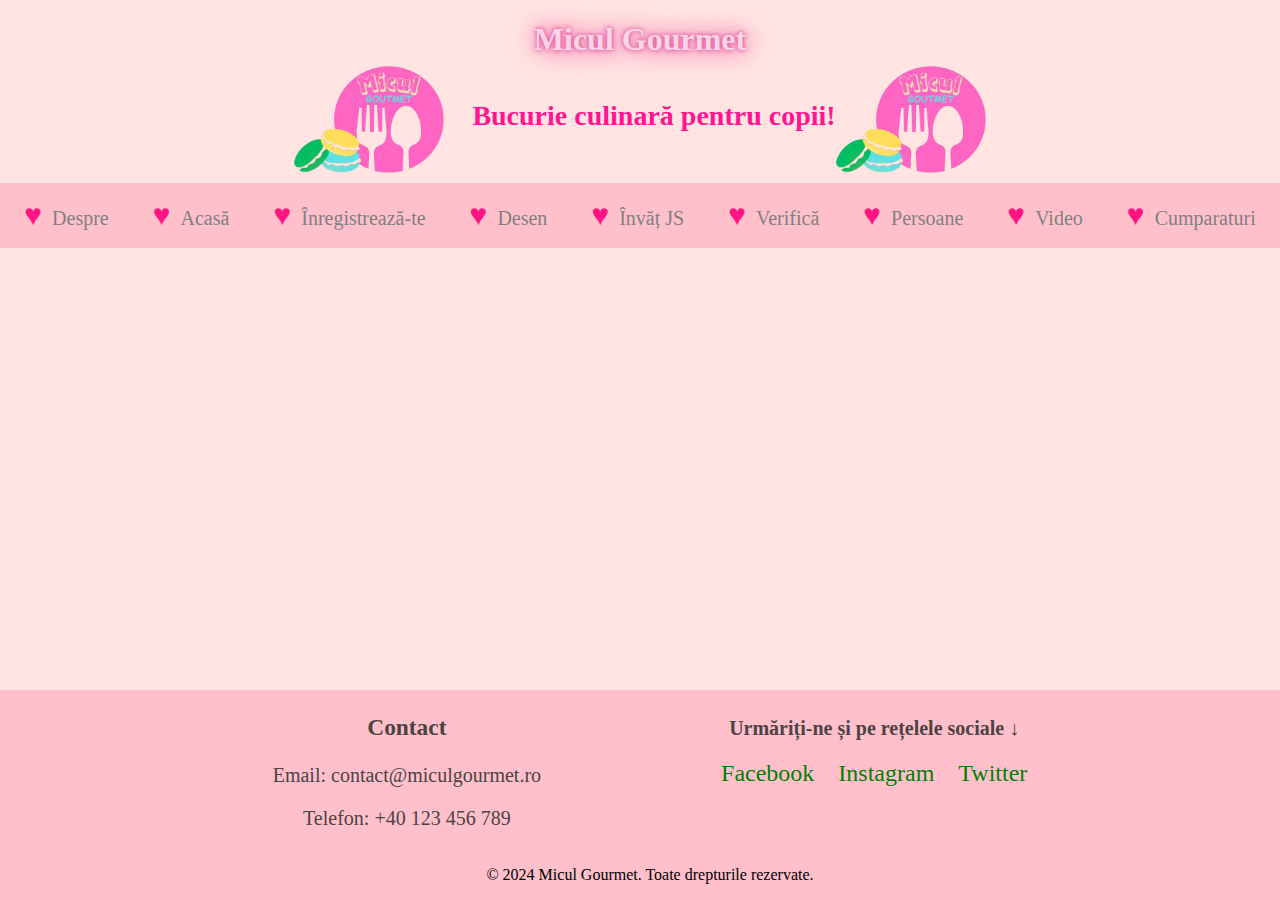
<file: continut/index.html>
<!DOCTYPE html>
    <html lang = "ro">
        <head>
            <title>Acasă</title>
            <meta charset = "utf-8">
            <link rel="icon" type="image/x-icon" href="favicon.ico">
            <link rel="stylesheet" type="text/css" href="CSS/stil.css">
            <script src="js/script.js" type="text/javascript"></script>
            <script src="js/cumparaturi.js"></script>
            
        </head>
        <body>
            <header class="header_design">
                <h1>Micul Gourmet</h1>
                <div id="logo_design">
                    <img   src="imagini/logo.png " width="150" height="115" >
                    <h2>&nbsp;&nbsp;&nbsp;&nbsp;Bucurie culinară pentru copii!</h2>
                    <img   src="imagini/logo.png " width="150" height="115" >
                </div>
                
            </header>
            <nav>
                <a onclick="schimbaContinut('despre')">Despre</a> 
                <a onclick="schimbaContinut('acasa')">Acasă</a>
                <a onclick="schimbaContinut('inregistreaza')">Înregistrează-te</a>
                <a onclick="schimbaContinut('desen')">Desen</a>
                <a onclick="schimbaContinut('invat')">Învăț JS</a>
                <a onclick="schimbaContinut('verifica')">Verifică</a>
                <a onclick="schimbaContinut('persoane', 'js/persoane.js', 'incarcaPersoane')">Persoane</a>
                <a onclick="schimbaContinut('video')">Video</a>
                <a onclick="schimbaContinut('cumparaturi', 'js/cumparaturi.js')">Cumparaturi</a>
            </nav>
            <br><br>
            <main id="continut"></main>
            <footer class="subsol"> 
                <div class="contact_media">
                    <div class="contact">
                        <h3>Contact</h3>
                        <p>Email: contact@miculgourmet.ro</p>
                        <p>Telefon: +40 123 456 789</p>
                    </div>
                
                    <div class="media" >
                        <h3>Urmăriți-ne și pe rețelele sociale ↓</h3>
                        <a  class="social-media" href="https://www.facebook.com/" target="_blank" >Facebook</a>
                        <a  class="social-media" href="https://www.instagram.com/" target="_blank" >Instagram</a>
                        <a  class="social-media" href="https://twitter.com/" target="_blank" >Twitter</a>
                    </div>
                </div>   
                <div class="copyright">
                    <p>&copy; 2024 Micul Gourmet. Toate drepturile rezervate.</p>
                </div>
            </footer>
        </body>
    </html>
</file>
<file: continut/CSS/stil.css>
body {
    margin: 0px;
    background-color: mistyrose;
    display:flex;
    flex-direction: column;
    min-height: 100vh;
}
h1 {
    color: rgb(250, 213, 230);
    text-align: center;
    margin-bottom: 0px;
    text-shadow: 1px 1px 20px rgb(221, 122, 188), 0 0 25px rgb(255, 113, 168), 0 0 5px rgb(220, 5, 105);
  }
  main{
    flex:1;
  }
h2{

    color:deeppink;
    text-align: center;
    font-size: 28px;
}
head{
    position:fixed;
    margin-top:0%;
}
nav {
    width:100%;
    height: 50px;
    background-color: pink;
    display: inline-block;
    text-align: center;
    padding-top: 15px;;
    flex-grow: 0;
    
}
nav a{
    text-decoration: none;
    color:grey;
    margin: 20px 20px;
    font-size: 20px;
    position: relative;
    animation-name: example;
    animation-duration: 3s;  
    animation-fill-mode: forwards;
    animation-direction: reverse;
}
nav a::before{
    width:30px;
    height: 30px;;
    content:"♥";
    margin-right: 10px;
    color: rgb(255, 21, 130);
    font-size: 30px;
}
  
@keyframes example {
    from {left: 0%;}
    to {left: 20%;}
  }

a:hover {
    color: rgb(160,34,110);
    font-size: 26px;
  } 

.header_design #logo_design
{
    justify-content: center;
    display: flex;
    flex-direction: row;
    align-items: center;
    margin-bottom: 10px;
}
.header_design #logo_design h2{
    font-size: 28px;
}
div p.text_incipient
{
    text-indent: 50px;
    margin-left: 100px;
    margin-right: 100px;
    color: rgb(100,100,100);
}
div.continutm
{
    text-align: center;
}
.formular_inregistrare
{
    margin-left:20%;
    margin-right:20%;
}
div.continutm table{
    align-items: center;
    margin: auto;
}
#lista_ordonata
{
    border:5px;
    border-style: dashed;
    border-color: pink;
    border-radius: 10px;
    text-align: left;
    margin-left: 24%;
    margin-right: 24%;
}
div.formular_despre{
    text-align: center;
    width: 50%;
    margin: auto;
    background-color: pink;
    padding: 20px;
    border-radius: 10px;
}
#verifica_continut
{
    border: 1px;
    border-style: solid;
    text-align: center;
    border-radius: 8px;
    background-image: linear-gradient(rgb(177, 245, 231), rgb(184, 254, 188),rgb(249, 249, 103));
    margin:4% 30%;
}
footer.subsol{
    background-color: pink;
    text-indent: 20px;
  
}
.social-media{
    text-decoration: none;
    display: inline-block;
    color: green;
    font-size: 24px;
}

footer.subsol .contact_media
{
    display:flex;
    align-items: baseline;
    justify-content: center;
}
.contact
{
    text-align: center;
    margin-right: 80px;
    color: rgb(76, 67, 67);
    font-size: 20px;
}
.media h3{
    color: rgb(76, 67, 67);
    font-size: 20px;
}
.media
{
    text-align: center;
    margin-left: 80px;
}
footer.subsol div.copyright{
    text-align: center;
}
.video_center
{
     display: flex;
     row-gap: 50px;
     flex-direction: column;
     align-items: center;

}
#text_video, #text_acasa, #text_inregistreaza{
    text-align: center;
    padding-left: 5%;
    padding-right: 5%;
    font-size: larger;
    color:rgb(82,80,80);
}
.subsol{
    display: flex;
    flex-direction:column;
    justify-content: flex-end;
}
svg{
   padding-left: 20%;
}

#fieldset1, #fieldset2{
    border-radius: 8px;
    background-image: linear-gradient(rgb(177, 245, 231), rgb(184, 254, 188),rgb(249, 249, 103));
}
legend{
    padding: 3px 3px;
    border: 1px;
    border-color:grey;
    border-style: solid;
    border-radius: 5px;
    background-image:linear-gradient(rgb(249, 249, 103),rgb(177, 245, 231));
}
.sectiune_sus, .sectiune_jos, .sectiune_mijloc1, #sectiune_mijloc2
{
    text-align: center;
    display: flex;
    color:grey;
    font-size: 24px;
    flex-direction: row;
    justify-content: space-between;
}

#sectiune_despre, #sectiune_video, #sectiune_inregistreaza, #sectiune_desen, 
#sectiune_cumparaturi, #sectiune_persoane, #sectiune_verifica,#sectiune_invat{
    padding: 1% 2%;
    margin:15px 40px 15px 40px;
    border:8px;
    border-style:inset;
    background-image: linear-gradient(rgb(245, 151, 210), rgb(250, 250, 250),rgb(239, 209, 239));
    border-radius: 5px;
    border-color:palevioletred;
}

table, td{
    border:1px;
    border-style: solid;
    border-color:black;
}

@media all and (max-width: 1100px) {
    nav{
        height:80px;
    }
    #lista_ordonata
    {
    border:5px;
    border-style: dashed;
    border-color: pink;
    border-radius: 10px;
    text-align: left;
    margin-left: 15%;
    margin-right: 15%;
    }
}
@media all and (max-width:567px)
{
    nav{
        height:120px;
    }
}
aside {
    border:10px;
    border-style:dotted;
    border-color:deeppink;
    position:fixed;
    left:0px;
    top:270px;
    width: 20%;
    padding-left:20px;
    padding-right: 20px;
    float: left;
    font-style: italic;
    background-color:rgb(254, 196, 206);
  }
  span{
    font-size: 18px;
    color:rgb(128, 128, 128);
  }
 aside h3 {
    text-align: center;
    color: rgb(129, 129, 129); 
    ; 
 } 
 #tabel_persoane{
    background-image: linear-gradient(rgb(177, 245, 231), rgb(184, 254, 188),rgb(249, 249, 103));
    margin-left: 20%;
    margin-right: 20%;
    text-align: center;
    
 }
#sect1, #sect2, #sect3
 {  border-radius: 9px;
    text-align: center;
    border:4px;
    border-color: deeppink;
    border-style: double;
    margin-bottom: 3%;
    margin-right: 10%;
    margin-left: 30%;
    background-image: linear-gradient(rgb(254, 196, 206), rgb(255, 255, 255),rgb(254, 196, 206));
 }
section #myTable{
   margin-left:33%;
    color:rgb(100,100,100);

 }
 #cumparaturi_continut
 {
   text-align: center;
 }
#tabel_cumparaturi
{
    text-align: center;
    width:60%;
    margin-left:20%;
    margin-right:20%;
    background-color: lightyellow;
}
</file>
